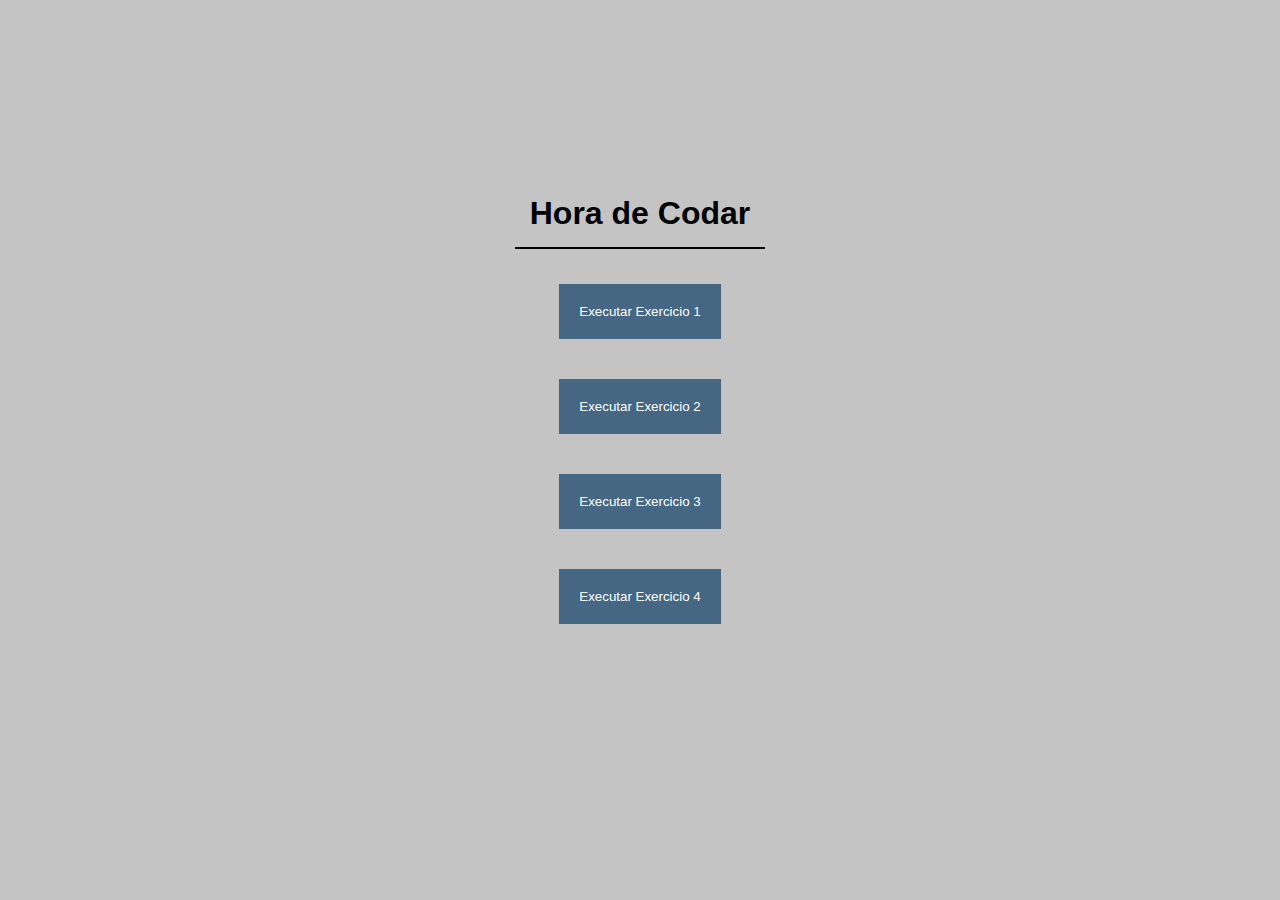
<file: index.html>
<!DOCTYPE html>
<html lang="pt-br">

<head>
    <meta charset="UTF-8">
    <meta name="viewport" content="width=device-width, initial-scale=1.0">
    <title>Exercicios JavaScript</title>
    <meta name="author" content="Hernando Silva">
    <link rel="stylesheet" href="style.css">
</head>

<body>
    <div class="container">
        <div class="titulo">
            <h1 class="padd-15">Hora de Codar</h1>
        </div>
        <div class="buttons padd-15">
            <!-- Hora De Codar botões -->
            <button id="executarExercicio1">Executar Exercicio 1</button>
            <button id="executarExercicio2">Executar Exercicio 2</button>
            <button id="executarExercicio3">Executar Exercicio 3</button>
            <button id="executarExercicio4">Executar Exercicio 4</button>
        </div>
    </div>

    <!-- SCRIPTS -->
    <script src="jsHoraDeCodar/ex1.js"></script>
    <script src="jsHoraDeCodar/ex2.js"></script>
    <script src="jsHoraDeCodar/ex3.js"></script>
    <script src="jsHoraDeCodar/ex4.js"></script>

    <!-- CHAMAR CÓDIGO -->
    <script>
        document.getElementById("executarExercicio1").addEventListener("click", executarExercicio1)
        document.getElementById("executarExercicio2").addEventListener("click", executarExercicio2)
        document.getElementById("executarExercicio3").addEventListener("click", executarExercicio3)
        document.getElementById("executarExercicio4").addEventListener("click", executarExercicio4)
    </script>

</body>

</html>
</file>
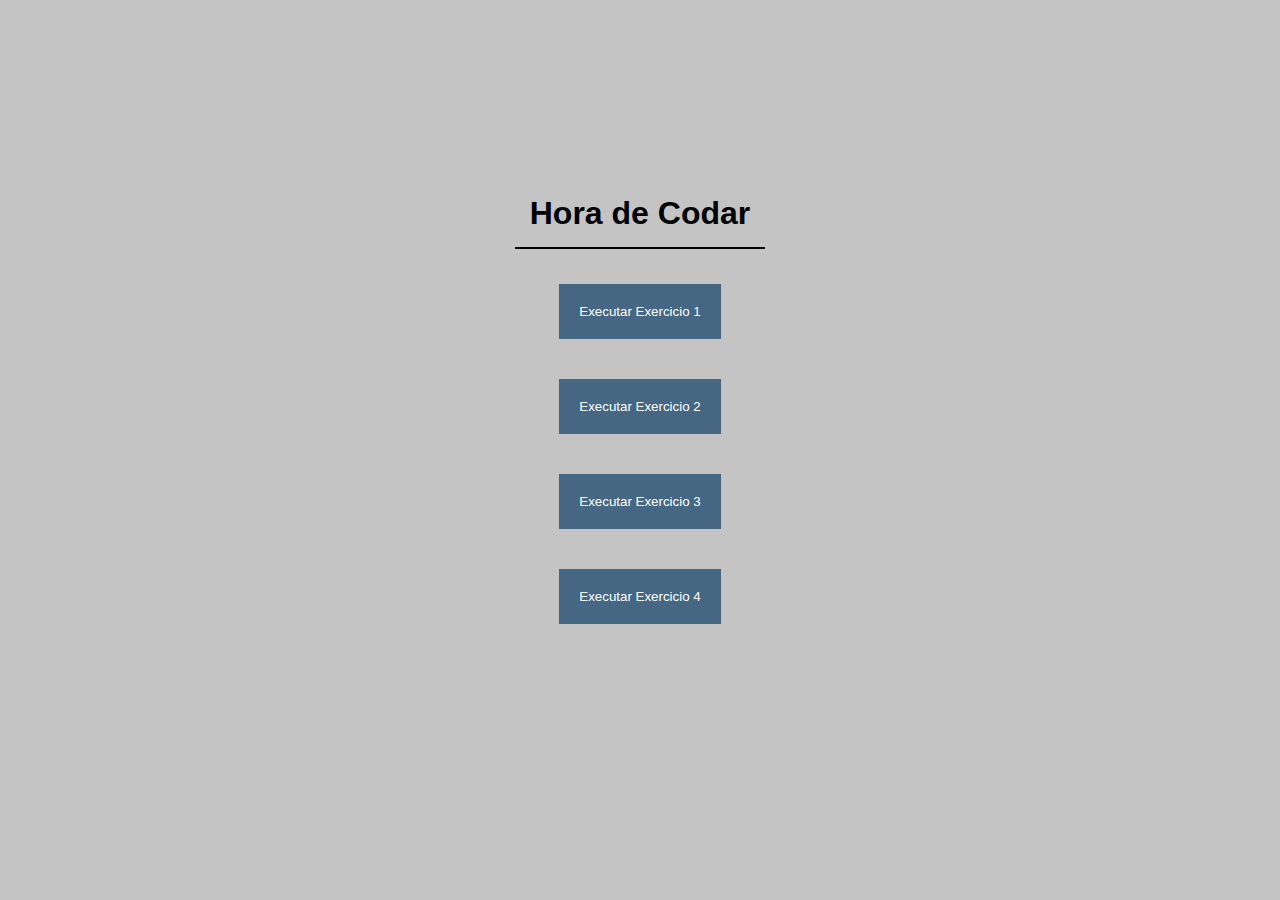
<file: HoraDeCodar.html>
<!DOCTYPE html>
<html lang="pt-br">

<head>
    <meta charset="UTF-8">
    <meta name="viewport" content="width=device-width, initial-scale=1.0">
    <title>Exercicios JavaScript</title>
    <meta name="author" content="Hernando Silva">
    <link rel="stylesheet" href="style.css">
</head>

<body>
    <div class="container">
        <div class="titulo">
            <h1 class="padd-15">Hora de Codar</h1>
        </div>
        <div class="buttons padd-15">
            <!-- Hora De Codar botões -->
            <button id="executarExercicio1">Executar Exercicio 1</button>
            <button id="executarExercicio2">Executar Exercicio 2</button>
            <button id="executarExercicio3">Executar Exercicio 3</button>
            <button id="executarExercicio4">Executar Exercicio 4</button>
        </div>
    </div>

    <!-- SCRIPTS -->
    <script src="jsHoraDeCodar/ex1.js"></script>
    <script src="jsHoraDeCodar/ex2.js"></script>
    <script src="jsHoraDeCodar/ex3.js"></script>
    <script src="jsHoraDeCodar/ex4.js"></script>

    <!-- CHAMAR CÓDIGO -->
    <script>
        document.getElementById("executarExercicio1").addEventListener("click", executarExercicio1)
        document.getElementById("executarExercicio2").addEventListener("click", executarExercicio2)
        document.getElementById("executarExercicio3").addEventListener("click", executarExercicio3)
        document.getElementById("executarExercicio4").addEventListener("click", executarExercicio4)
    </script>

</body>

</html>
</file>
<file: style.css>
* {
    padding: 0;
    margin: 0;
    font-family: Arial, Helvetica, sans-serif;
}

body {
    background: #C4C4C4;
}

.padd-15 {
    padding: 15px;
}
.container{
    margin-top: 20vh;
}
.titulo {
    display: flex;
    align-items: center;
    justify-content: center;
}
.titulo h1{
    border-bottom: 2px solid #000;

}

.buttons {
    display: flex;
    flex-direction: column;
    align-items: center;
}

.buttons button {
    border: none;
    max-width: 20vw;
    margin: 20px;
    padding: 20px;
    background-color: #456783;
    color: white;
}
.buttons button:hover{
    transition: 0.2s;
    transform:scale(1.1);
    box-shadow: 5px 5px 0 rgba(0, 0, 0, 1);
}
</file>
